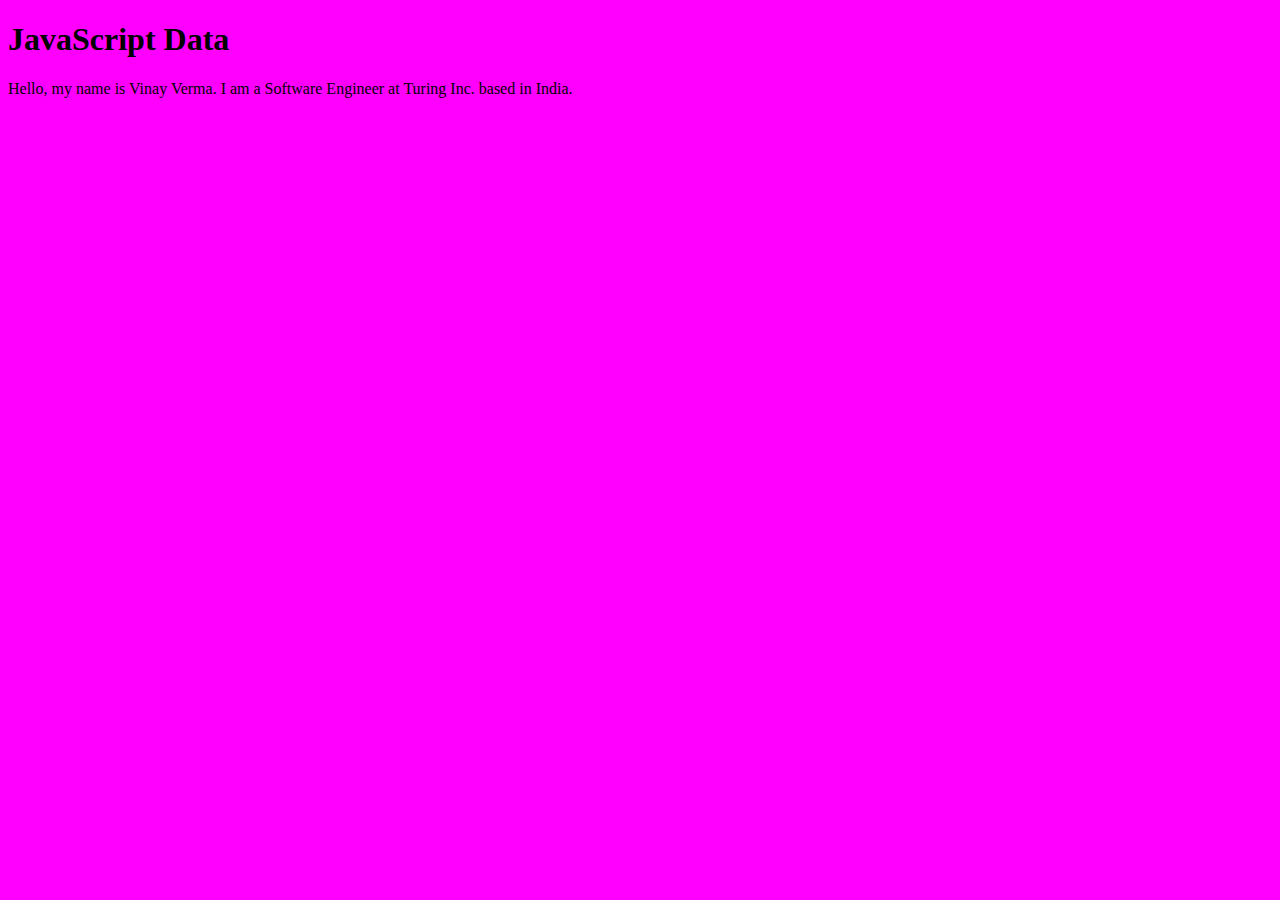
<file: scriptTag/index.html>
<!DOCTYPE html>
<html lang="en">
<head>
  <meta charset="UTF-8">
  <meta name="viewport" content="width=device-width, initial-scale=1.0">
  <title>JavaScript Data Display</title>
  <link rel="stylesheet" href="style.css" type="text/css">
</head>
<body>
  <h1>JavaScript Data</h1>
  <div id="data-container"></div>

  <!-- Corrected script tag -->
  <script src="order.js"></script>
  <div id="data-container"></div>


  <!-- ⚠️ Avoid absolute path for second script -->
  <!-- Optional: if you really need this file, put it in the project folder and fix path -->
  <!-- <script src="scriptTag.js" theme="blue"></script> -->
</body>
</html>
</file>
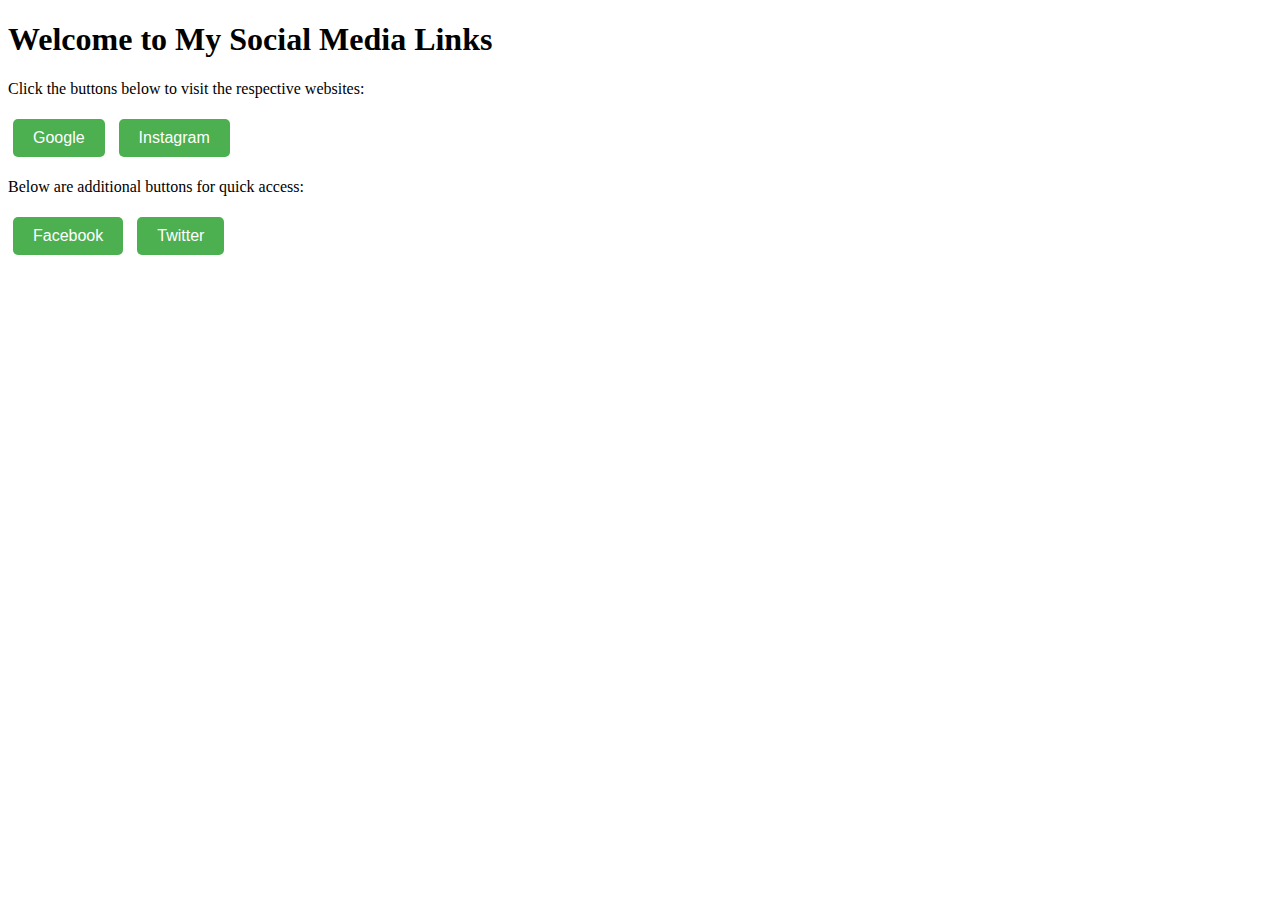
<file: onclickHandler/home.html>
<!DOCTYPE html>
<html lang="en">
<head>
    <meta charset="UTF-8">
    <meta name="viewport" content="width=device-width, initial-scale=1.0">
    <title>My Social Media Links</title>
    <link rel="stylesheet" href="style.css" type="text/css">
    </head>
    <body>
        <h1>Welcome to My Social Media Links</h1>
        <p>Click the buttons below to visit the respective websites:</p>
        <button onclick="window.location.href='https://www.google.com'">Google</button>
        <button id="instagramButton">Instagram</button>
        
        <p>Below are additional buttons for quick access:</p>
        <button id="facebookButton">Facebook</button>
        <button onclick="window.location.href='https://www.twitter.com'">Twitter</button>
        
        
    </body>
        <script src="onclickScript.js"></script>
    </body>
</file>
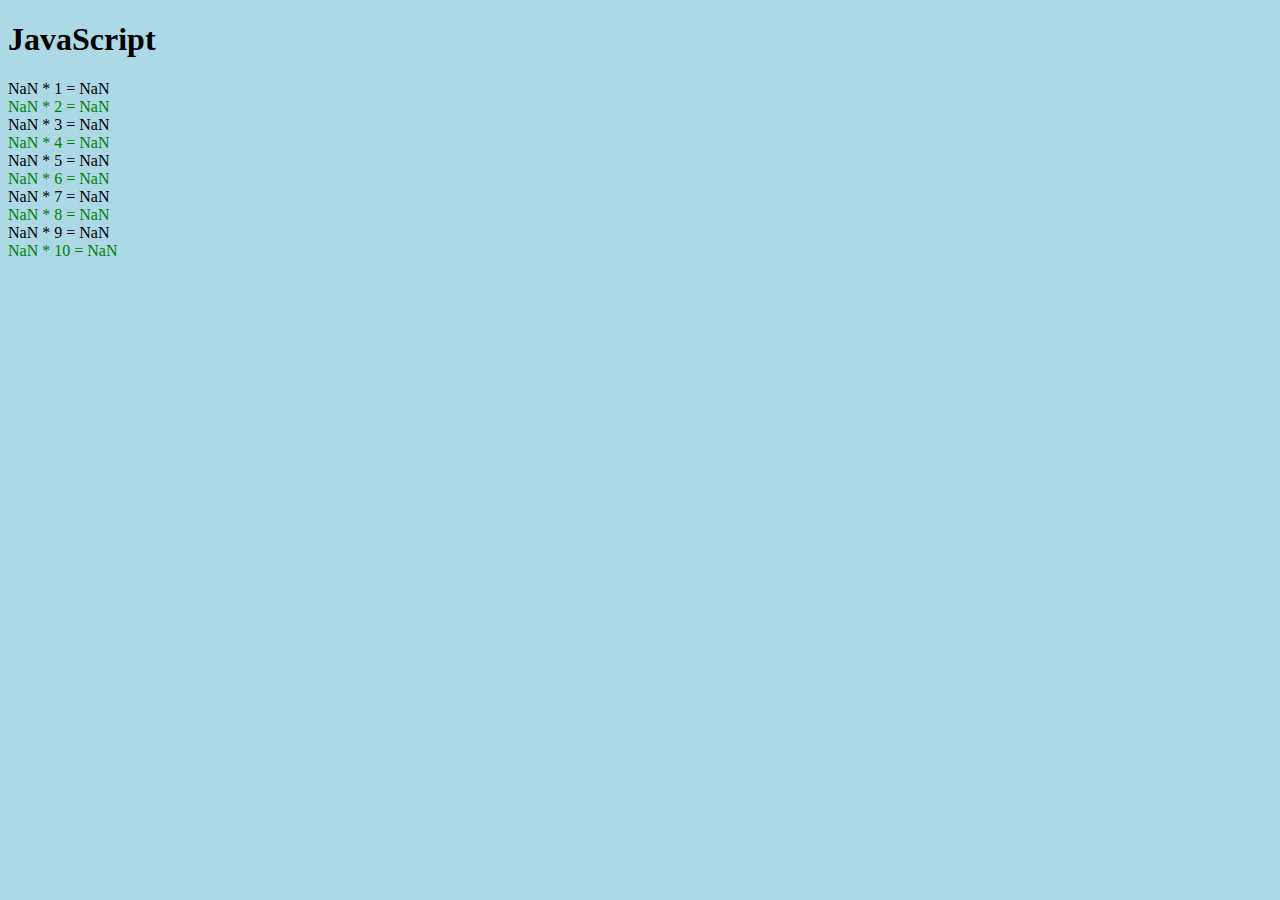
<file: scriptTag/home.html>
<!DOCTYPE html>
<html lang="en">
<head>
  <meta charset="UTF-8">
  <meta name="viewport" content="width=device-width, initial-scale=1.0">
  <title>JavaScript</title>
  <link rel="stylesheet" href="style.css" type="text/css">
</head>
<body>
    <h1>JavaScript</h1>
    <script src="script.js"></script>
</body>
</html>
</file>
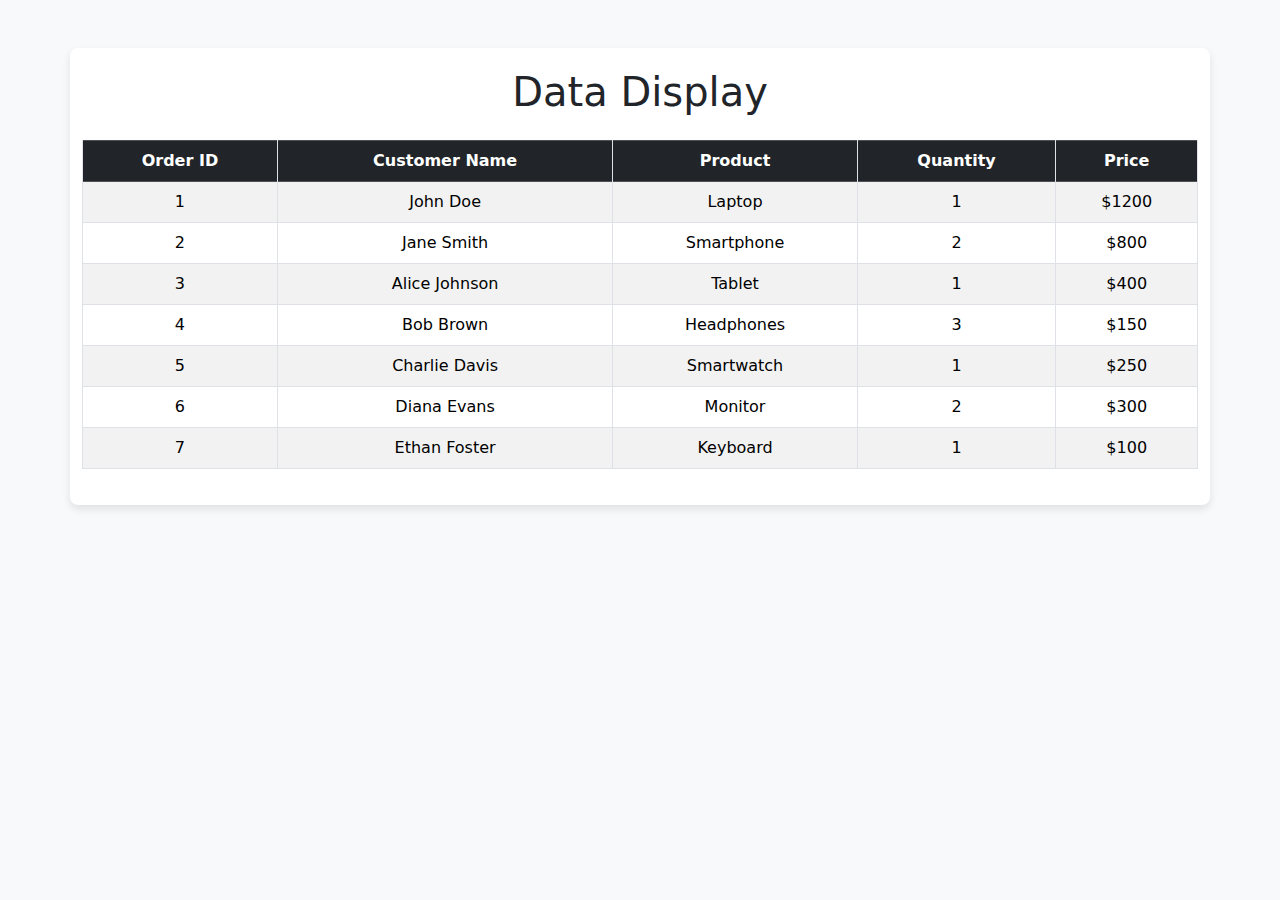
<file: scriptTag/tablehtml.html>
<!DOCTYPE html>
<html lang="en">
<head>
    <meta charset="UTF-8">
    <meta name="viewport" content="width=device-width, initial-scale=1.0">
    <title>JavaScript Data Display</title>
    <link rel="stylesheet" href="tablestyle.css" type="text/css">
    <!-- Add Bootstrap CSS -->
    <link href="https://cdn.jsdelivr.net/npm/bootstrap@5.3.0/dist/css/bootstrap.min.css" rel="stylesheet">
</head>
<body class="bg-light">
    <div class="container my-5">
        <h1 class="text-center mb-4">Data Display</h1>
        <div id="data-container" class="table-responsive">
            <table class="table table-bordered table-striped">
                <thead class="table-dark">
                    <tr>
                        <th>Order ID</th>
                        <th>Customer Name</th>
                        <th>Product</th>
                        <th>Quantity</th>
                        <th>Price</th>
                    </tr>
                </thead>
                <tbody>
                    <!-- Dynamic rows will be added here by JavaScript -->
                </tbody>
            </table>
        </div>
    </div>
    <script src="tablescript.js"></script>
    <!-- Add Bootstrap JS (optional, for interactive components) -->
    <script src="https://cdn.jsdelivr.net/npm/bootstrap@5.3.0/dist/js/bootstrap.bundle.min.js"></script>
</body>
</html>
</file>
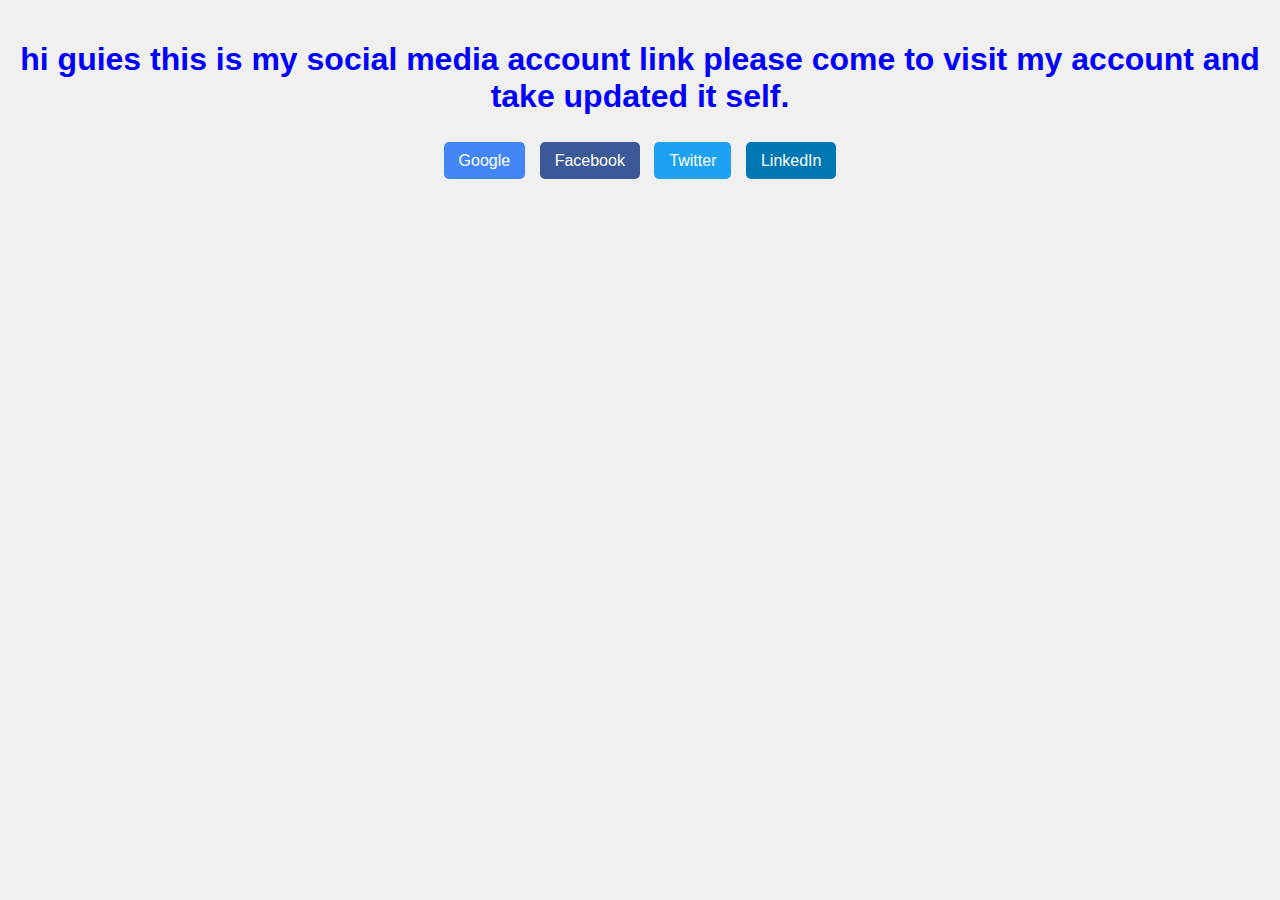
<file: scriptTag/test.html>
<!DOCTYPE html>
<html lang="en">
<head>
<meta charset="UTF-8">
<meta name="viewport" content="width=divice-width, initial-scale=1.0">
<title> vinay </title>
</head>
<body style="background-color: #f0f0f0; font-family: Arial, sans-serif; padding: 20px; margin: 0; text-align: center;">
<h1 style="text-align: center; color: blue; text-size-adjust: unset;">hi guies this is my social media account link please come to visit my account and take updated it self. </h1>
<th style="text-align: center; background-color: #f8f8f8; padding: 10px; border-radius: 5px;">
    <tr style="text-align: center; background-color: #f8f8f8c9; padding: 10px; border-radius: 5px;">
        <li style="list-style: none; padding: 10px; margin: 5px; background-color: #f0f0f0; display: inline-block;">
            <a href="https://www.google.com" style="text-decoration: none; padding: 10px 15px; margin: 5px; background-color: #4285F4; color: white; border-radius: 5px;">Google</a>
            <a href="https://www.facebook.com" style="text-decoration: none; padding: 10px 15px; margin: 5px; background-color: #3b5998; color: white; border-radius: 5px;">Facebook</a>
            <a href="https://www.twitter.com" style="text-decoration: none; padding: 10px 15px; margin: 5px; background-color: #1DA1F2; color: white; border-radius: 5px;">Twitter</a>
            <a href="https://www.linkedin.com" style="text-decoration: none; padding: 10px 15px; margin: 5px; background-color: #0077B5; color: white; border-radius: 5px;">LinkedIn</a>
        </li>
    </tr>
</th>
</body>

</html>
</file>
<file: scriptTag/style.css>
body {
    background-color: magenta;
}
</file>
<file: onclickHandler/style.css>
button {
    background-color: #4CAF50; /* Green background */
    color: white; /* White text */
    padding: 10px 20px; /* Padding */
    border: none; /* Remove border */
    border-radius: 5px; /* Rounded corners */
    cursor: pointer; /* Pointer cursor on hover */
    font-size: 16px; /* Font size */
    margin: 5px; /* Space between buttons */
    transition: background-color 0.3s ease; /* Smooth hover effect */
}

button:hover {
    background-color: #1877F2; /* Facebook blue */
    background: linear-gradient(90deg, #1877F2, #E1306C); /* Gradient from Facebook blue to Instagram pink */
}
</file>
<file: scriptTag/tablestyle.css>
tablestyle.css

/* General body styling */
body {
    font-family: 'Arial', sans-serif;
    line-height: 1.6;
    color: #333;
}

/* Container styling */
.container {
    background-color: #ffffff;
    border-radius: 8px;
    box-shadow: 0 4px 8px rgba(0, 0, 0, 0.1);
    padding: 20px;
}

/* Table styling */
.table {
    margin: 0;
    border-collapse: collapse;
}

.table th, .table td {
    text-align: center;
    vertical-align: middle;
    padding: 12px;
}

.table th {
    background-color: #343a40;
    color: #ffffff;
    font-weight: bold;
}

.table-striped tbody tr:nth-of-type(odd) {
    background-color: #f9f9f9;
}

.table-striped tbody tr:nth-of-type(even) {
    background-color: #ffffff;
}

.table-bordered th, .table-bordered td {
    border: 1px solid #dee2e6;
}

/* Hover effect for table rows */
.table-hover tbody tr:hover {
    background-color: #f1f1f1;
    cursor: pointer;
}

/* Header styling */
h1 {
    font-size: 2.5rem;
    color: #007bff;
    font-weight: bold;
}

/* Responsive table container */
.table-responsive {
    overflow-x: auto;
}

/* Add spacing between table and other elements */
#data-container {
    margin-top: 20px;
}
</file>
